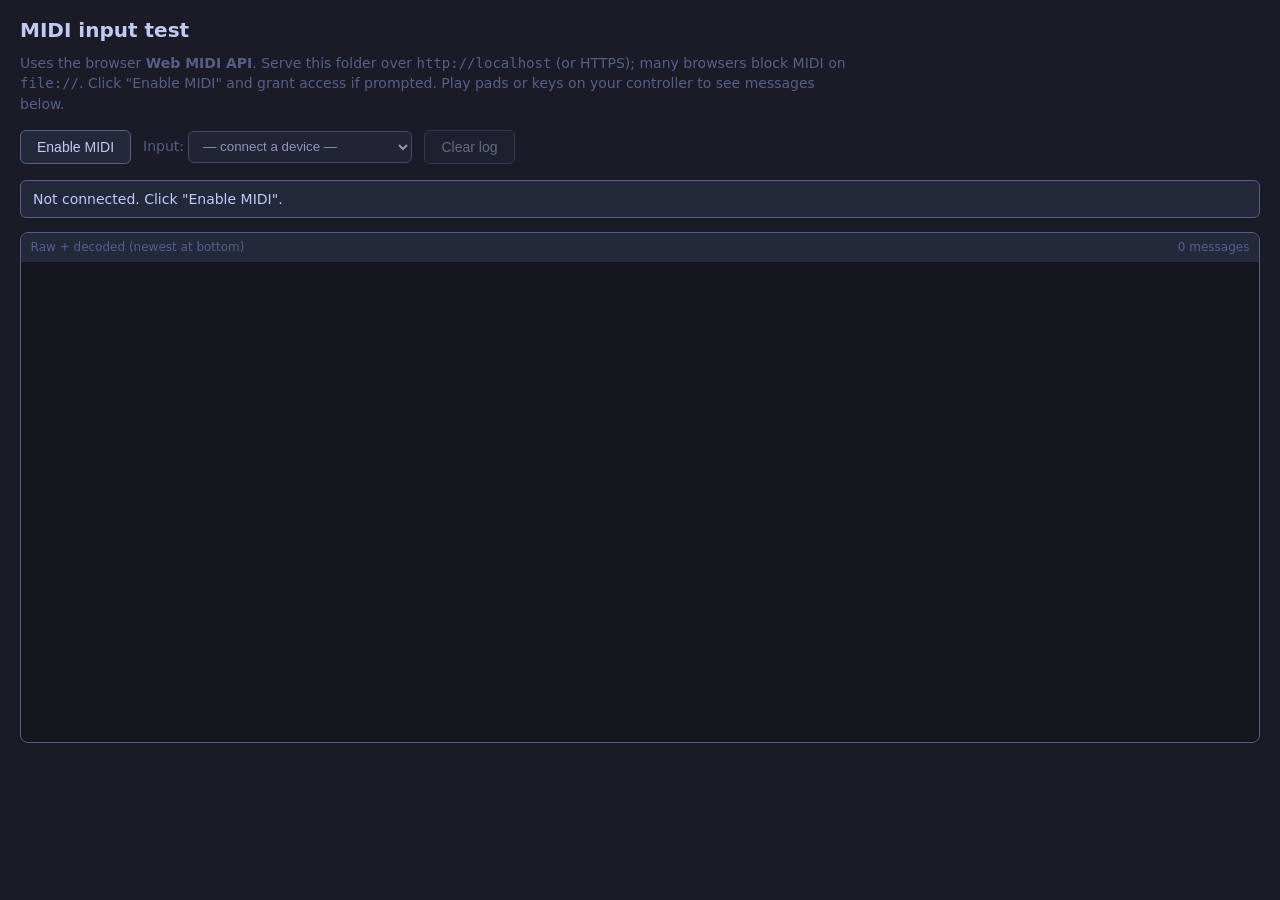
<file: MidiSequencer/midi-input-test.html>
<!DOCTYPE html>
<html lang="en">
<head>
    <meta charset="UTF-8">
    <meta name="viewport" content="width=device-width, initial-scale=1.0">
    <title>MIDI input test — Web MIDI API</title>
    <style>
        :root {
            --bg: #1a1b26;
            --panel: #24283b;
            --text: #c0caf5;
            --muted: #565f89;
            --accent: #7aa2f7;
            --ok: #9ece6a;
            --warn: #e0af68;
        }
        * { box-sizing: border-box; }
        body {
            font-family: ui-sans-serif, system-ui, sans-serif;
            background: var(--bg);
            color: var(--text);
            margin: 0;
            padding: 1rem 1.25rem;
            line-height: 1.45;
        }
        h1 { font-size: 1.25rem; font-weight: 600; margin: 0 0 0.5rem; }
        p.hint { color: var(--muted); font-size: 0.875rem; margin: 0 0 1rem; max-width: 52rem; }
        .toolbar {
            display: flex;
            flex-wrap: wrap;
            gap: 0.75rem;
            align-items: center;
            margin-bottom: 1rem;
        }
        button {
            background: var(--panel);
            color: var(--text);
            border: 1px solid var(--muted);
            padding: 0.5rem 1rem;
            border-radius: 6px;
            cursor: pointer;
            font-size: 0.875rem;
        }
        button:hover { border-color: var(--accent); }
        button:disabled { opacity: 0.45; cursor: not-allowed; }
        label { font-size: 0.875rem; color: var(--muted); }
        select {
            background: var(--panel);
            color: var(--text);
            border: 1px solid var(--muted);
            padding: 0.4rem 0.6rem;
            border-radius: 6px;
            min-width: 14rem;
            max-width: 100%;
        }
        #status {
            font-size: 0.875rem;
            padding: 0.5rem 0.75rem;
            border-radius: 6px;
            background: var(--panel);
            border: 1px solid var(--muted);
        }
        #status.ready { border-color: var(--ok); color: var(--ok); }
        #status.error { border-color: #f7768e; color: #f7768e; }
        #log-wrap {
            border: 1px solid var(--muted);
            border-radius: 8px;
            overflow: hidden;
            background: #16161e;
        }
        #log-head {
            display: flex;
            justify-content: space-between;
            align-items: center;
            padding: 0.35rem 0.6rem;
            background: var(--panel);
            font-size: 0.75rem;
            color: var(--muted);
        }
        #log {
            font-family: "Consolas", "Cascadia Code", ui-monospace, monospace;
            font-size: 0.8rem;
            height: min(60vh, 480px);
            overflow-y: auto;
            margin: 0;
            padding: 0.5rem;
            white-space: pre-wrap;
            word-break: break-all;
        }
        .line { margin: 0 0 0.15rem; }
        .line.note { color: #bb9af7; }
        .line.cc { color: #7dcfff; }
        .line.pb { color: #ff9e64; }
        .line.sys { color: var(--muted); }
    </style>
</head>
<body>
    <h1>MIDI input test</h1>
    <p class="hint">
        Uses the browser <strong>Web MIDI API</strong>. Serve this folder over <code>http://localhost</code>
        (or HTTPS); many browsers block MIDI on <code>file://</code>. Click &quot;Enable MIDI&quot; and grant access
        if prompted. Play pads or keys on your controller to see messages below.
    </p>

    <div class="toolbar">
        <button type="button" id="btn-enable">Enable MIDI</button>
        <label>
            Input:
            <select id="input-select" disabled aria-label="MIDI input device">
                <option value="">— connect a device —</option>
            </select>
        </label>
        <button type="button" id="btn-clear" disabled>Clear log</button>
    </div>
    <p id="status" role="status">Not connected. Click &quot;Enable MIDI&quot;.</p>

    <div id="log-wrap">
        <div id="log-head">
            <span>Raw + decoded (newest at bottom)</span>
            <span id="count">0 messages</span>
        </div>
        <div id="log" aria-live="polite" aria-relevant="additions"></div>
    </div>

    <script>
        (function () {
            const NOTE_NAMES = ['C', 'C#', 'D', 'D#', 'E', 'F', 'F#', 'G', 'G#', 'A', 'A#', 'B'];

            function noteName(n) {
                const o = Math.floor(n / 12) - 1;
                return NOTE_NAMES[n % 12] + o;
            }

            function decodeMidiMessage(data) {
                const [status, a, b] = data;
                const cmd = status & 0xf0;
                const ch = (status & 0x0f) + 1;
                const hex = Array.from(data).map((x) => x.toString(16).padStart(2, '0')).join(' ');
                let kind = 'sys';
                let text = '';

                if (cmd === 0x80) {
                    kind = 'note';
                    text = `Note Off  ch${ch} ${noteName(a)} vel ${b}`;
                } else if (cmd === 0x90) {
                    kind = 'note';
                    text = b === 0
                        ? `Note Off  ch${ch} ${noteName(a)} (vel0)`
                        : `Note On   ch${ch} ${noteName(a)} vel ${b}`;
                } else if (cmd === 0xa0) {
                    kind = 'cc';
                    text = `Poly AT   ch${ch} note ${noteName(a)} pressure ${b}`;
                } else if (cmd === 0xb0) {
                    kind = 'cc';
                    text = `CC        ch${ch} controller ${a} value ${b}`;
                } else if (cmd === 0xc0) {
                    kind = 'cc';
                    text = `Program   ch${ch} program ${a}`;
                } else if (cmd === 0xd0) {
                    kind = 'cc';
                    text = `Ch pressure ch${ch} ${a}`;
                } else if (cmd === 0xe0) {
                    kind = 'pb';
                    const bend = ((b << 7) | a) - 8192;
                    text = `Pitch bend ch${ch} ${bend} (raw ${a},${b})`;
                } else {
                    text = `Other     ${hex}`;
                }

                return { hex, kind, text };
            }

            const btnEnable = document.getElementById('btn-enable');
            const btnClear = document.getElementById('btn-clear');
            const inputSelect = document.getElementById('input-select');
            const statusEl = document.getElementById('status');
            const logEl = document.getElementById('log');
            const countEl = document.getElementById('count');

            let midiAccess = null;
            let messageCount = 0;
            const listeners = new Map();

            function setStatus(msg, cls) {
                statusEl.textContent = msg;
                statusEl.className = cls || '';
            }

            function appendLine(kind, line) {
                const div = document.createElement('div');
                div.className = 'line ' + kind;
                div.textContent = line;
                logEl.appendChild(div);
                logEl.scrollTop = logEl.scrollHeight;
                messageCount++;
                countEl.textContent = messageCount + (messageCount === 1 ? ' message' : ' messages');
            }

            function detachAllInputs() {
                for (const [, port] of listeners) {
                    try {
                        port.onmidimessage = null;
                    } catch (_) { /* ignore */ }
                }
                listeners.clear();
            }

            function attachInput(port) {
                detachAllInputs();
                if (!port) return;
                port.onmidimessage = function (ev) {
                    const data = ev.data;
                    if (!data || data.length < 1) return;
                    const d = decodeMidiMessage(data);
                    const ts = new Date().toISOString().slice(11, 23);
                    appendLine(d.kind, '[' + ts + '] ' + d.hex + '  ' + d.text);
                };
                listeners.set(port.id, port);
            }

            function fillInputList() {
                const prev = inputSelect.value;
                inputSelect.innerHTML = '';
                if (!midiAccess || midiAccess.inputs.size === 0) {
                    const opt = document.createElement('option');
                    opt.value = '';
                    opt.textContent = '— no inputs —';
                    inputSelect.appendChild(opt);
                    inputSelect.disabled = true;
                    return;
                }
                inputSelect.disabled = false;
                const sorted = Array.from(midiAccess.inputs.values()).sort((a, b) =>
                    (a.name || a.id).localeCompare(b.name || b.id));
                for (const inp of sorted) {
                    const opt = document.createElement('option');
                    opt.value = inp.id;
                    opt.textContent = inp.name || inp.id;
                    inputSelect.appendChild(opt);
                }
                if (prev && [...inputSelect.options].some((o) => o.value === prev)) {
                    inputSelect.value = prev;
                } else {
                    inputSelect.selectedIndex = 0;
                }
                const selected = midiAccess.inputs.get(inputSelect.value);
                attachInput(selected || null);
            }

            function onStateChange() {
                fillInputList();
                if (midiAccess && midiAccess.inputs.size > 0) {
                    setStatus('MIDI ready. ' + midiAccess.inputs.size + ' input(s).', 'ready');
                } else if (midiAccess) {
                    setStatus('MIDI enabled but no input devices found.', '');
                }
            }

            btnEnable.addEventListener('click', function () {
                if (!navigator.requestMIDIAccess) {
                    setStatus('Web MIDI API is not available in this browser.', 'error');
                    return;
                }
                setStatus('Requesting MIDI access…', '');
                btnEnable.disabled = true;
                navigator.requestMIDIAccess({ sysex: false })
                    .then(function (access) {
                        midiAccess = access;
                        midiAccess.onstatechange = onStateChange;
                        fillInputList();
                        btnClear.disabled = false;
                        onStateChange();
                    })
                    .catch(function (err) {
                        setStatus('MIDI access denied or failed: ' + (err && err.message ? err.message : String(err)), 'error');
                        btnEnable.disabled = false;
                    });
            });

            inputSelect.addEventListener('change', function () {
                if (!midiAccess) return;
                const port = midiAccess.inputs.get(inputSelect.value);
                attachInput(port || null);
                appendLine('sys', '— switched input: ' + (port ? (port.name || port.id) : 'none') + ' —');
            });

            btnClear.addEventListener('click', function () {
                logEl.innerHTML = '';
                messageCount = 0;
                countEl.textContent = '0 messages';
            });

            if (location.protocol === 'file:') {
                setStatus('Opened as file:// — Web MIDI may be blocked. Use a local HTTP server.', 'error');
            }
        })();
    </script>
</body>
</html>
</file>
